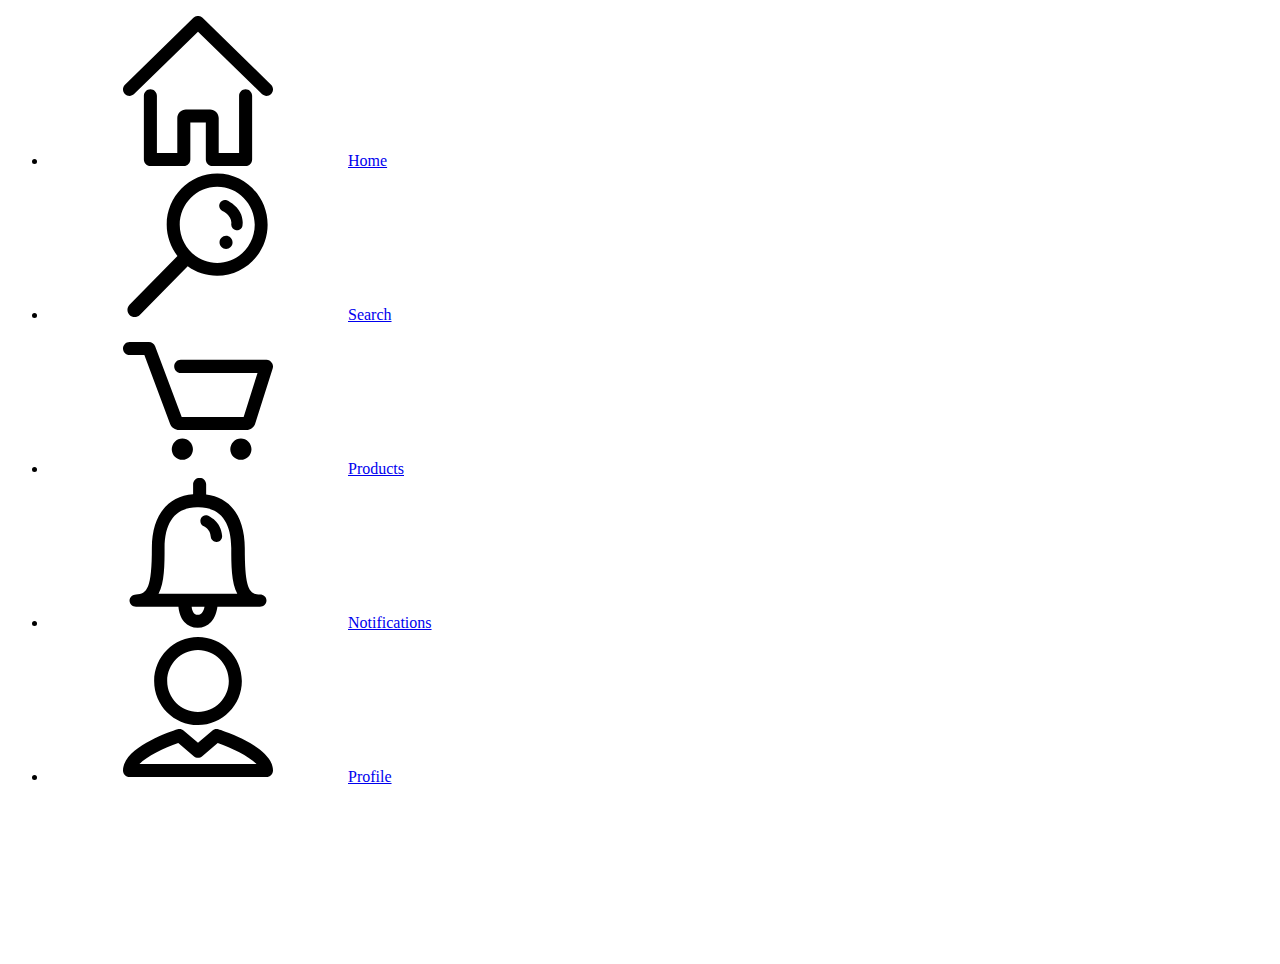
<file: barralateral.html>
<!DOCTYPE html>
<html lang="pt-br">
<head>
  <meta charset="UTF-8">
  <title>Icon Navigation</title>
  <meta name="viewport" content="width=device-width, initial-scale=1">
</head>
<body class="align">

  <nav class="navigation navigation--inline">
    <ul>
      <li>
        <a href="#">
          <svg class="icon icon--2x"><use xmlns:xlink="http://www.w3.org/1999/xlink" xlink:href="#home">
          <span class="invisible">Home</span>
        </a>
      </li>
      <li>
        <a href="#">
          <svg class="icon icon--2x"><use xmlns:xlink="http://www.w3.org/1999/xlink" xlink:href="#search">
          <span class="invisible">Search</span>
        </a>
      </li>
      <li>
        <a href="#">
          <svg class="icon icon--2x"><use xmlns:xlink="http://www.w3.org/1999/xlink" xlink:href="#cart">
          <span class="invisible">Products</span>
        </a>
      </li>
      <li>
        <a href="#">
          <svg class="icon icon--2x"><use xmlns:xlink="http://www.w3.org/1999/xlink" xlink:href="#bell">
          <span class="invisible">Notifications</span>
        </a>
      </li>
      <li>
        <a href="#">
          <svg class="icon icon--2x"><use xmlns:xlink="http://www.w3.org/1999/xlink" xlink:href="#user">
          <span class="invisible">Profile</span>
        </a>
      </li>
    </ul>
  </nav>

  <svg xmlns="http://www.w3.org/2000/svg" class="icons"><symbol id="bell" viewBox="0 0 92 92"><path d="M84 71.5c-6.7 0-9.3-3.9-9.3-28.4 0-19.2-8.7-31.2-23.7-33v-6.2c0-2.2-1.8-4-4-4s-4 1.8-4 4v6c-16 1.3-25.3 13.5-25.3 33.1 0 24.5-2.9 28.4-9.7 28.4-2.1.1-4 1.6-4 3.8 0 2.3 1.8 3.8 4 3.8h26c.3 3 1.2 6.7 3.6 9.3 2.1 2.3 4.9 3.6 8.2 3.6 3.3 0 6.1-1.4 8.2-3.6 2.5-2.7 3.5-6.3 3.9-9.3h26.1c2.2 0 4-1.5 4-3.8 0-2.2-1.8-3.7-4-3.7zm-35.8 11.4c-.4.4-1 1-2.4 1-1.3 0-1.9-.6-2.3-1-.7-.9-1.2-1.9-1.4-3.9h7.8999999999999995c-.4 2-.9 3-1.8 3.9zm-1.6-11.9h-24.8c3.7-7 3.7-17.9 3.7-28.1 0-16.3 7.1-24.9 19.9-24.9h1.1c12.8 0 19.9 8.6 19.9 24.9 0 10.2 0 21.1 3.7 28.1h-23.5zm14.2-35.5c.1 1.9-1.4 3.6-3.3 3.7h-.2c-1.8 0-3.4-1.4-3.5-3.3-.3-4.5-3.8-6.1-4.2-6.3-1.8-.8-2.6-2.8-1.9-4.6.7-1.8 2.7-2.6 4.5-1.9.4.2 8.1 3.4 8.6 12.4z"/></symbol><symbol id="cart" viewBox="0 0 92 92"><path d="M91.8 27.3l-10.7 33.7c-.8 2.4-2.9 4-5.4 4h-41.3c-2.4 0-4.7-1.5-5.5-3.7l-15.8-42.3h-9.1c-2.2 0-4-1.8-4-4s1.8-4 4-4h11.9c1.7 0 3.2 1.1 3.8 2.7l16.3 43.3h38l8.5-27h-47.1c-2.2 0-4-1.8-4-4s1.8-4 4-4h52.6c1.3 0 2.5.7 3.2 1.7.8 1 1 2.4.6 3.6zm-55.4 43c-1.7 0-3.4.7-4.6 1.9-1.2 1.2-1.9 2.9-1.9 4.6 0 1.7.7 3.4 1.9 4.6 1.2 1.2 2.9 1.9 4.6 1.9s3.4-.7 4.6-1.9c1.2-1.2 1.9-2.9 1.9-4.6 0-1.7-.7-3.4-1.9-4.6-1.2-1.2-2.9-1.9-4.6-1.9zm35.9 0c-1.7 0-3.4.7-4.6 1.9s-1.9 2.9-1.9 4.6c0 1.7.7 3.4 1.9 4.6 1.2 1.2 2.9 1.9 4.6 1.9 1.7 0 3.4-.7 4.6-1.9 1.2-1.2 1.9-2.9 1.9-4.6 0-1.7-.7-3.4-1.9-4.6s-2.9-1.9-4.6-1.9z"/></symbol><symbol id="home" viewBox="0 0 92 92"><path d="M88 49c-1 0-2-.4-2.8-1.1l-39.2-38.3-39.2 38.3c-1.6 1.5-4.1 1.5-5.7-.1-1.5-1.6-1.5-4.1.1-5.7l42-41c1.6-1.5 4-1.5 5.6 0l42 41c1.6 1.5 1.6 4.1.1 5.7-.8.8-1.9 1.2-2.9 1.2zm-8.8 39v-39.1c0-2.2-1.8-4-4-4s-4 1.8-4 4v35.1h-12.5v-21.4c0-2.9-2.4-5.3-5.3-5.3h-14.8c-2.9 0-5.3 2.4-5.3 5.3v21.4h-12.5v-35.1c0-2.2-1.8-4-4-4s-4 1.8-4 4v39.1c0 2.2 1.8 4 4 4h20.5c2.2 0 4-1.8 4-4v-22.7h9.5v22.7c0 2.2 1.8 4 4 4h20.5c2.2 0 3.9-1.8 3.9-4z"/></symbol><symbol id="search" viewBox="0 0 92 92"><path d="M57.8 2.2c-17.1 0-31 14.1-31 31.3 0 7.3 2.5 13.9 6.6 19.3l-29.4 29.8c-1.7 1.8-1.7 4.6 0 6.3.9.9 2 1.3 3.1 1.3 1.2 0 2.3-.4 3.2-1.3l29.4-29.8c5.1 3.7 11.3 5.8 18 5.8 17.1 0 31-14.1 31-31.3s-13.8-31.4-30.9-31.4zm0 54.8c-12.7 0-23-10.5-23-23.4 0-12.9 10.3-23.4 23-23.4s23 10.5 23 23.4c0 12.9-10.3 23.4-23 23.4zm15.5-23c-.2 1.7-1.7 3-3.4 3h-.5c-1.9-.3-3.2-2-3-3.9.7-5.2-5.1-7.9-5.4-8-1.7-.8-2.5-2.9-1.7-4.6s2.8-2.5 4.6-1.8c.4.1 10.8 4.9 9.4 15.3zm-7.3 7.6c.7.7 1.2 1.8 1.2 2.8 0 1.1-.4 2.1-1.2 2.8-.7.7-1.8 1.2-2.8 1.2-1 0-2.1-.4-2.8-1.2-.7-.7-1.2-1.8-1.2-2.8 0-1 .4-2.1 1.2-2.8.7-.7 1.8-1.2 2.8-1.2 1 0 2 .4 2.8 1.2z"/></symbol><symbol id="user" viewBox="0 0 92 92"><path d="M46 57.1c14.8 0 26.9-12.1 26.9-27 0-15-12.1-27.1-26.9-27.1s-26.9 12.1-26.9 27c0 15 12.1 27.1 26.9 27.1zm0-46.1c10.4 0 18.9 8.5 18.9 19s-8.5 19-18.9 19-18.9-8.5-18.9-19 8.5-19 18.9-19zm12.5 48.7c-1.3-.4-2.8-.1-3.8.8l-8.7 7.4-8.7-7.4c-1.1-.9-2.5-1.2-3.8-.8-5.6 1.8-33.5 11.4-33.5 25.3 0 2.2 1.8 4 4 4h84c2.2 0 4-1.8 4-4 0-13.9-27.9-23.5-33.5-25.3zm-48.4 21.3c4.4-4.7 15-9.9 23.8-12.9l9.5 8.1c1.5 1.3 3.7 1.3 5.2 0l9.5-8.1c8.8 3.1 19.4 8.3 23.8 12.9h-71.8z"/></symbol></svg>

</body>
</html>
</file>
